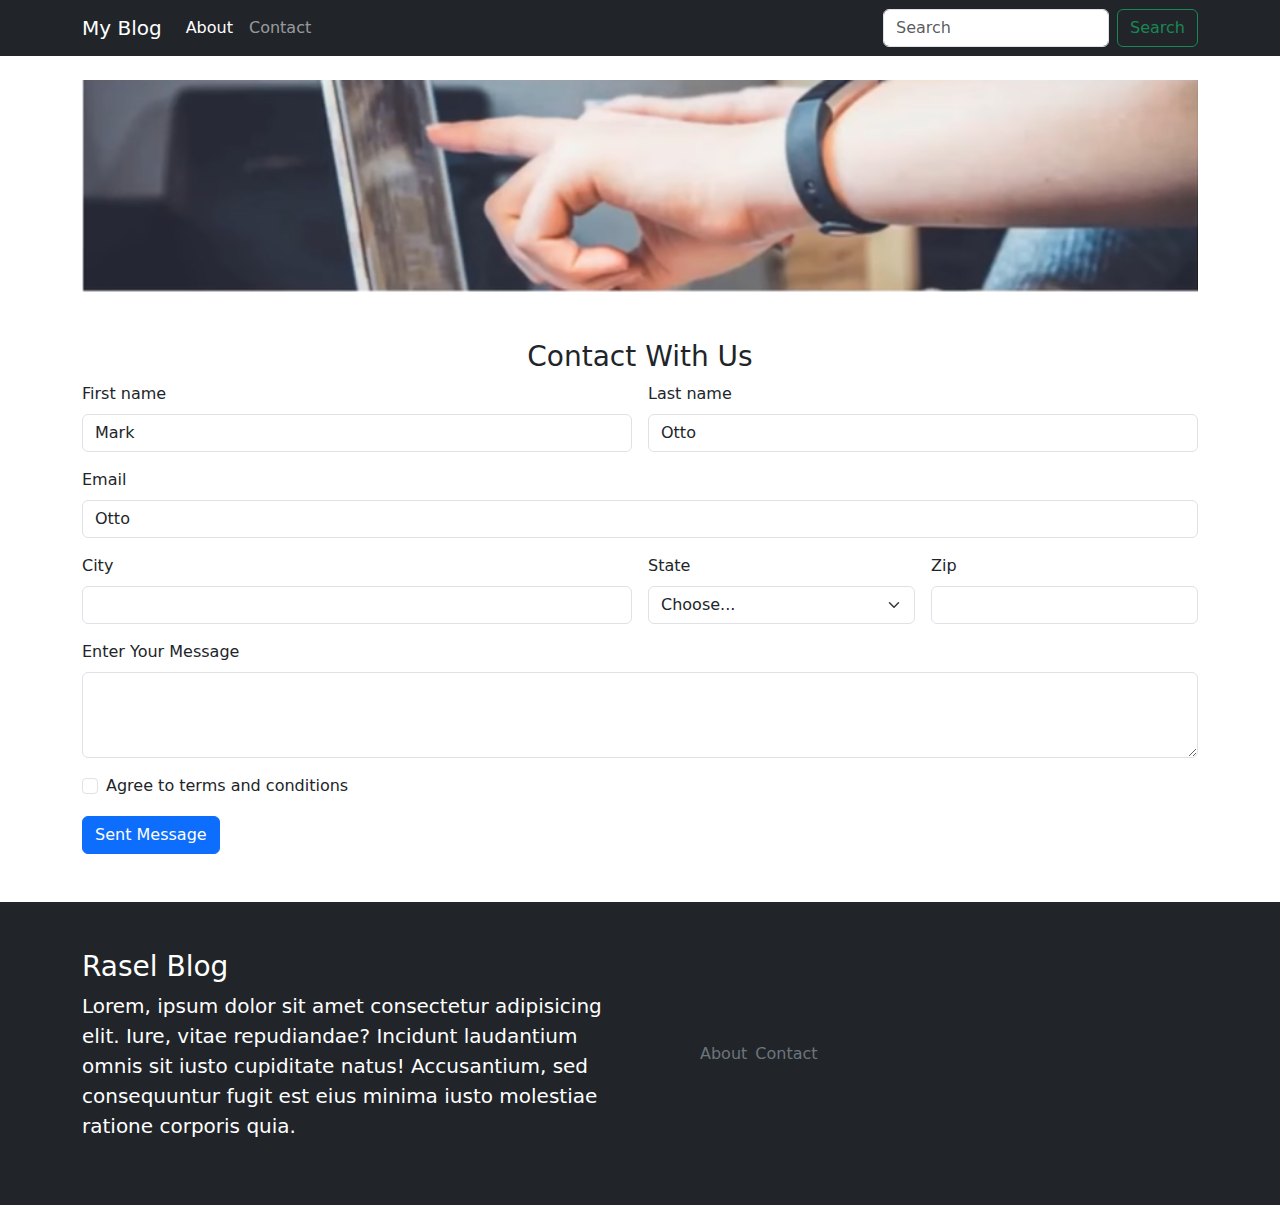
<file: contact.html>
<!DOCTYPE html>
<html lang="en">
<head>
    <meta charset="UTF-8">
    <meta http-equiv="X-UA-Compatible" content="IE=edge">
    <meta name="viewport" content="width=device-width, initial-scale=1.0">
    <link rel="stylesheet" href="https://cdn.jsdelivr.net/npm/bootstrap@5.2.0/dist/css/bootstrap.min.css
    ">
    <script src="https://cdn.jsdelivr.net/npm/bootstrap@5.2.0/dist/js/bootstrap.bundle.min.js
    " defer>
    </script>
    <title>Blog</title>
    <link rel="stylesheet" href="./style.css">
</head>
<body>
    <!-- Nav bar  -->
    <nav class="navbar navbar-expand-lg navbar-dark bg-dark">
      <div class="container">
        <a class="navbar-brand" href="index.html">My Blog</a>
        <button class="navbar-toggler" type="button" data-bs-toggle="collapse" data-bs-target="#navbarSupportedContent" aria-controls="navbarSupportedContent" aria-expanded="false" aria-label="Toggle navigation">
          <span class="navbar-toggler-icon"></span>
        </button>
        <div class="collapse navbar-collapse" id="navbarSupportedContent">
          <ul class="navbar-nav me-auto mb-2 mb-lg-0">
            <li class="nav-item">
              <a class="nav-link active" aria-current="page" href="about.html">About</a>
            </li>
            <li class="nav-item">
              <a class="nav-link" href="contact.html">Contact</a>
            </li>
          </ul>
          <form class="d-flex" role="search">
            <input class="form-control me-2" type="search" placeholder="Search" aria-label="Search">
            <button class="btn btn-outline-success" type="submit">Search</button>
          </form>
        </div>
      </div>
    </nav>
      
    <div class="container my-4">
        <img class="w-100 h-25" src="./image/Screenshot_3.png" alt="">
    </div>

      <!-- Main Content -->
      <main class="container my-5">
          <div class="row">

              <!-- Artical List -->
            <div class="col-lg-12">
                <h3 class="text-capitalize text-center">Contact with Us</h3> 

                <!-- Contact From -->
                <form class="row g-3 needs-validation" novalidate>
                    <div class="col-md-6">
                      <label for="validationCustom01" class="form-label">First name</label>
                      <input type="text" class="form-control" id="validationCustom01" value="Mark" required>
                      <div class="valid-feedback">
                        Looks good!
                      </div>
                    </div>
                    <div class="col-md-6">
                      <label for="validationCustom02" class="form-label">Last name</label>
                      <input type="text" class="form-control" id="validationCustom02" value="Otto" required>
                      <div class="valid-feedback">
                        Looks good!
                      </div>
                    </div>
                    <div class="col-md-12">
                        <label for="validationCustom03" class="form-label">Email</label>
                      <input type="email" class="form-control" id="validationCustom03" value="Otto" required>
                      <div class="valid-feedback">
                        Looks good!
                      </div>
                    </div>
                    <div class="col-md-6">
                      <label for="validationCustom03" class="form-label">City</label>
                      <input type="text" class="form-control" id="validationCustom03" required>
                      <div class="invalid-feedback">
                        Please provide a valid city.
                      </div>
                    </div>
                    <div class="col-md-3">
                      <label for="validationCustom04" class="form-label">State</label>
                      <select class="form-select" id="validationCustom04" required>
                        <option selected disabled value="">Choose...</option>
                        <option>...</option>
                      </select>
                      <div class="invalid-feedback">
                        Please select a valid state.
                      </div>
                    </div>
                    <div class="col-md-3">
                      <label for="validationCustom05" class="form-label">Zip</label>
                      <input type="text" class="form-control" id="validationCustom05" required>
                      <div class="invalid-feedback">
                        Please provide a valid zip.
                      </div>
                    </div>
                    <div class="col-12">
                        <label for="exampleFormControlTextarea1" class="form-label">Enter Your Message</label>
                        <textarea class="form-control" id="exampleFormControlTextarea1" rows="3"></textarea>
                      </div>
                    <div class="col-12">
                      <div class="form-check">
                        <input class="form-check-input" type="checkbox" value="" id="invalidCheck" required>
                        <label class="form-check-label" for="invalidCheck">
                          Agree to terms and conditions
                        </label>
                        <div class="invalid-feedback">
                          You must agree before submitting.
                        </div>
                      </div>
                    </div>
                    <div class="col-12">
                      <button class="btn btn-primary" type="submit">Sent Message</button>
                    </div>
                  </form>

            </div>   
        </div>

      </main>

      <!-- Footer Area -->
      <footer class="w-100 bg-dark">
        <div class="container text-white py-5">
            <div class="row align-items-center">
                <div class="col-lg-6">
                    <h3>Rasel Blog</h3>
                    <p class="lead">Lorem, ipsum dolor sit amet consectetur adipisicing elit. Iure, vitae repudiandae? Incidunt laudantium omnis sit iusto cupiditate natus! Accusantium, sed consequuntur fugit est eius minima iusto molestiae ratione corporis quia.</p>
                </div>
                <div class="col-lg-6">
                    <div class="d-flex ms-lg-5">
                        <a href="#" class="me-2 text-decoration-none text-secondary">About</a>
                        <a href="#" class="text-decoration-none text-secondary ">Contact</a>
                    </div>
                </div>
            </div>
        </div>
      </footer>
</body>
</html>
</file>
<file: style.css>
.article h1 {
    font-size: 32px;
    margin-bottom: 1rem;  
}
.article h2 {
    font-size: 28px;
    margin-bottom: 1rem;
}
.article h3 {
    font-size: 22px;
    margin-bottom: 1rem;
}
.article h4 {
    font-size: 18px;
    margin-bottom: 1rem;
}

.article p {
    font-size: 16px;
    line-height: 1.5;
    color: #333;
    margin-bottom: 1rem;
}

.article img {
    width: 100%;
    height: auto;
    object-fit: cover;
    object-position: center;
    margin-bottom: 1rem;
}

.article a {
    text-decoration: none;
    color: #666;
}
</file>
